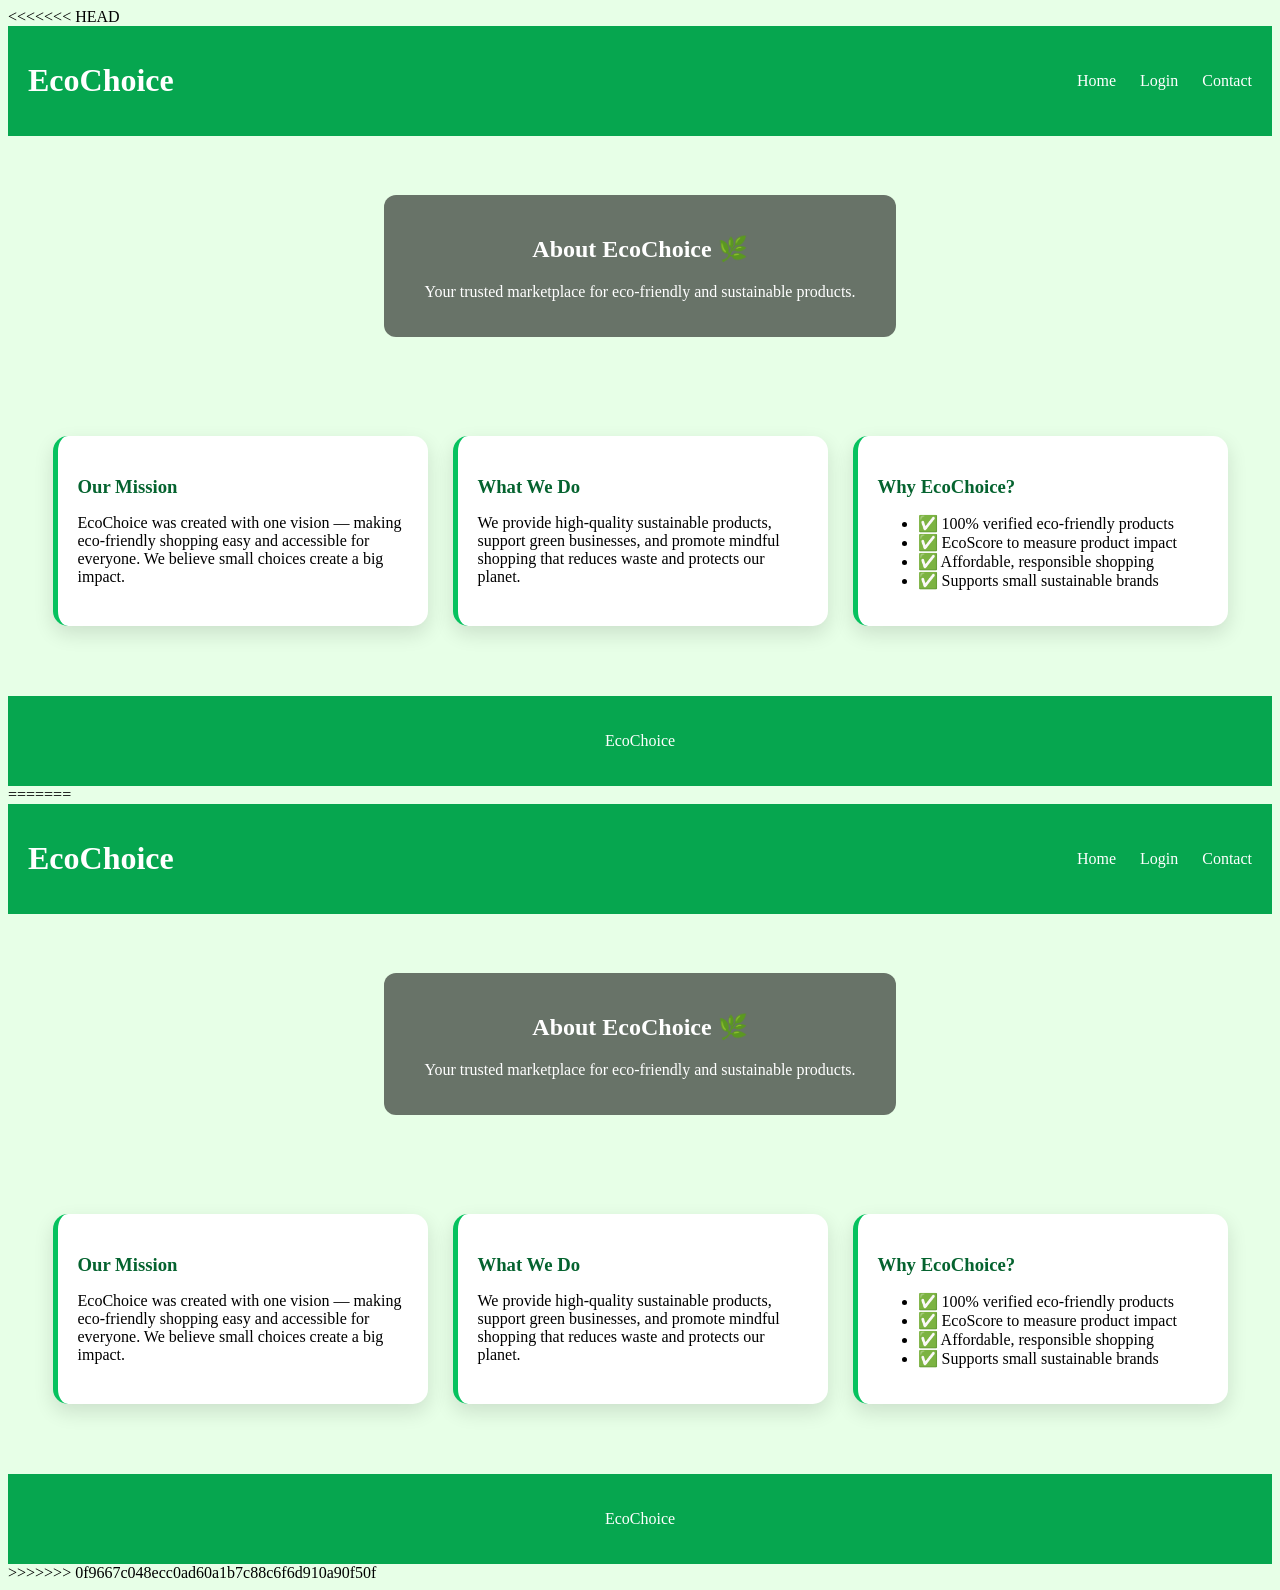
<file: about.html>
<<<<<<< HEAD
<!DOCTYPE html>
<html lang="en">
<head>
    <meta charset="UTF-8">
    <meta name="viewport" content="width=device-width, initial-scale=1.0">
    <title>EcoChoice – About Us</title>
    <link rel="stylesheet" href="about.css">
</head>
<body>

<header class="header">
    <h1>EcoChoice</h1>
    <nav>
        <a href="index.html">Home</a>
        <a href="auth.html">Login</a>
        <a href="contact.html">Contact</a>
    </nav>
</header>

<section class="hero">
    <div class="hero-text">
        <h2>About EcoChoice 🌿</h2>
        <p>Your trusted marketplace for eco-friendly and sustainable products.</p>
    </div>
</section>

<section class="about-content">

    <div class="card">
        <h3>Our Mission</h3>
        <p>EcoChoice was created with one vision — making eco-friendly shopping easy and accessible for everyone. 
        We believe small choices create a big impact.</p>
    </div>

    <div class="card">
        <h3>What We Do</h3>
        <p>We provide high-quality sustainable products, support green businesses, and promote mindful shopping that reduces waste and protects our planet.</p>
    </div>

    <div class="card">
        <h3>Why EcoChoice?</h3>
        <ul>
            <li>✅ 100% verified eco-friendly products</li>
            <li>✅ EcoScore to measure product impact</li>
            <li>✅ Affordable, responsible shopping</li>
            <li>✅ Supports small sustainable brands</li>
        </ul>
    </div>

</section>

<footer>
    <p> EcoChoice <p>
</footer>

</body>
</html>
=======
<!DOCTYPE html>
<html lang="en">
<head>
    <meta charset="UTF-8">
    <meta name="viewport" content="width=device-width, initial-scale=1.0">
    <title>EcoChoice – About Us</title>
    <link rel="stylesheet" href="about.css">
</head>
<body>

<header class="header">
    <h1>EcoChoice</h1>
    <nav>
        <a href="index.html">Home</a>
        <a href="auth.html">Login</a>
        <a href="contact.html">Contact</a>
    </nav>
</header>

<section class="hero">
    <div class="hero-text">
        <h2>About EcoChoice 🌿</h2>
        <p>Your trusted marketplace for eco-friendly and sustainable products.</p>
    </div>
</section>

<section class="about-content">

    <div class="card">
        <h3>Our Mission</h3>
        <p>EcoChoice was created with one vision — making eco-friendly shopping easy and accessible for everyone. 
        We believe small choices create a big impact.</p>
    </div>

    <div class="card">
        <h3>What We Do</h3>
        <p>We provide high-quality sustainable products, support green businesses, and promote mindful shopping that reduces waste and protects our planet.</p>
    </div>

    <div class="card">
        <h3>Why EcoChoice?</h3>
        <ul>
            <li>✅ 100% verified eco-friendly products</li>
            <li>✅ EcoScore to measure product impact</li>
            <li>✅ Affordable, responsible shopping</li>
            <li>✅ Supports small sustainable brands</li>
        </ul>
    </div>

</section>

<footer>
    <p> EcoChoice <p>
</footer>

</body>
</html>
>>>>>>> 0f9667c048ecc0ad60a1b7c88c6f6d910a90f50f
</file>
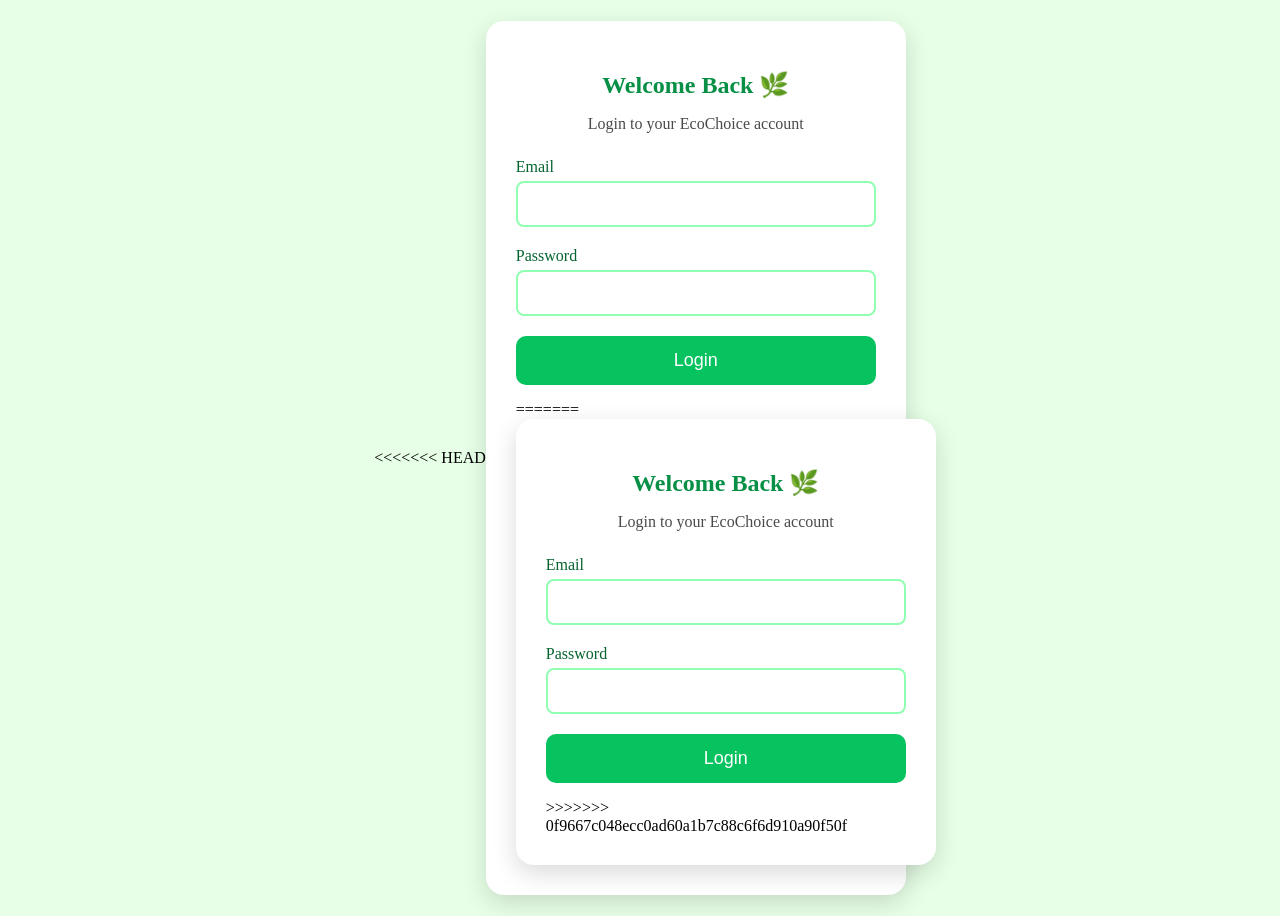
<file: auth.html>
<<<<<<< HEAD
<!DOCTYPE html>
<html lang="en">
<head>
    <meta charset="UTF-8">
    <meta name="viewport" content="width=device-width, initial-scale=1.0">
    <title>EcoChoice - Login & Register</title>
    <link rel="stylesheet" href="auth.css">
</head>
<body>

<div class="container">

    <!-- Login Form -->
    <form id="loginForm" class="form active">
        <h2>Welcome Back 🌿</h2>
        <p class="tagline">Login to your EcoChoice account</p>

        <div class="input-group">
            <label>Email</label>
            <input type="email" required>
        </div>

        <div class="input-group">
            <label>Password</label>
            <input type="password" required>
        </div>

        <button type="submit">Login</button>

      
    </form>
<script src="auth.js"></script>
    
</body>
</html>
=======
<!DOCTYPE html>
<html lang="en">
<head>
    <meta charset="UTF-8">
    <meta name="viewport" content="width=device-width, initial-scale=1.0">
    <title>EcoChoice - Login & Register</title>
    <link rel="stylesheet" href="auth.css">
</head>
<body>

<div class="container">

    <!-- Login Form -->
    <form id="loginForm" class="form active">
        <h2>Welcome Back 🌿</h2>
        <p class="tagline">Login to your EcoChoice account</p>

        <div class="input-group">
            <label>Email</label>
            <input type="email" required>
        </div>

        <div class="input-group">
            <label>Password</label>
            <input type="password" required>
        </div>

        <button type="submit">Login</button>

      
    </form>
<script src="auth.js"></script>
    
</body>
</html>
>>>>>>> 0f9667c048ecc0ad60a1b7c88c6f6d910a90f50f
</file>
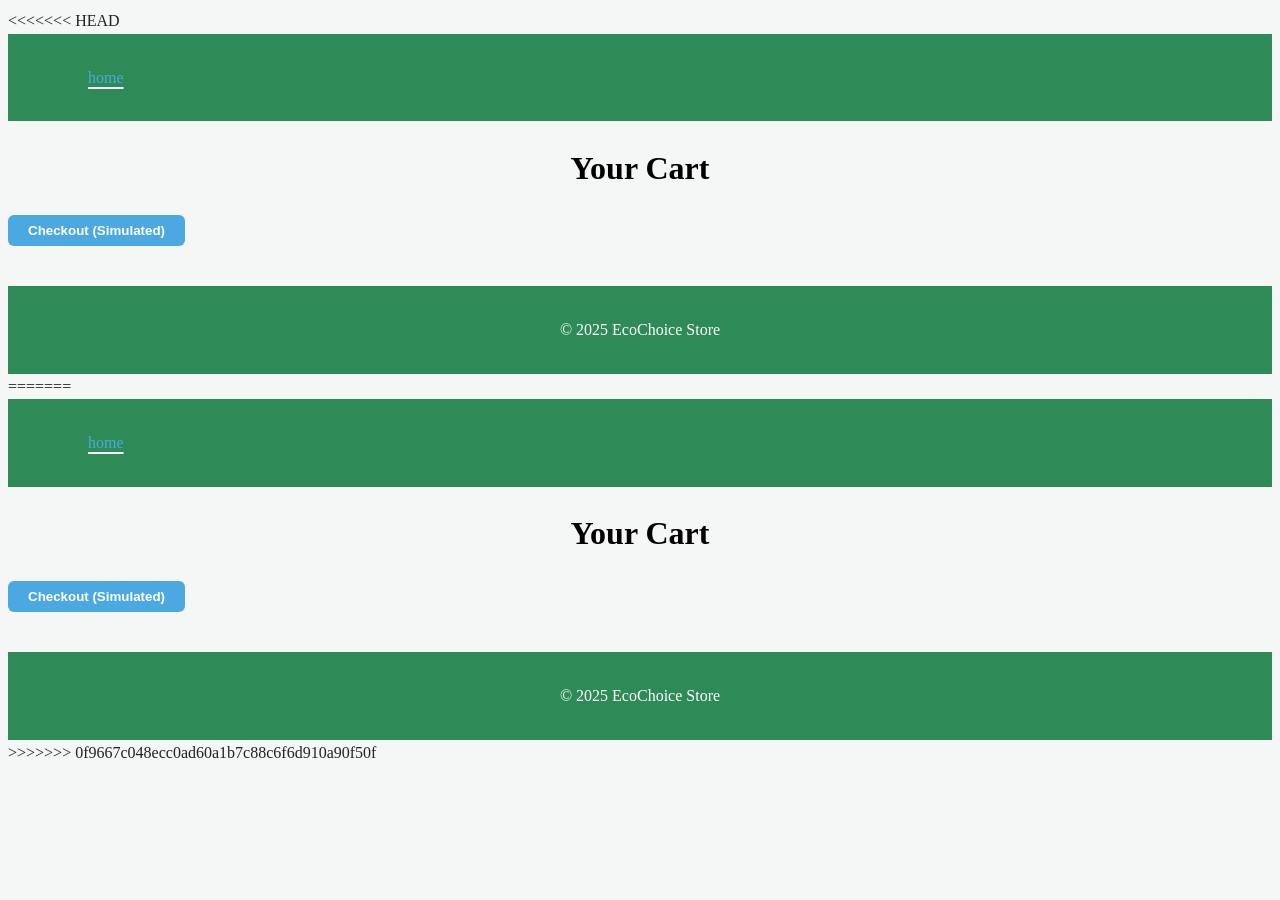
<file: cart4.html>
<<<<<<< HEAD
<!DOCTYPE html>
<html lang="en">
<head>
  <meta charset="utf-8" />
  <meta name="viewport" content="width=device-width, initial-scale=1"/>
  <title>EcoChoice Store - Cart</title>
  <link rel="stylesheet" href="style5.css">

  
<body >
    <header>
        <nav>

<ul>
    <li><a href="index.html" class="active">home</a></li>
   
    
</ul>
<div class="hamburger">
<i class="fa-solid fa-bars"></i>
</div>

        </nav>
    </header>

  <main class="container cart-page">
    <h1 id="abhin">Your Cart</h1>
    <div id="abhin"></div>
    <div id="cartTotal"></div>
    <button id="checkoutBtn" class="btn primary">Checkout (Simulated)</button>
  </main>

  <footer class="site-footer">
    <div class="container">
      <p>© 2025 EcoChoice Store</p>
    </div>
  </footer>

  <script src="app4.js"></script>
</body>
</html>
=======
<!DOCTYPE html>
<html lang="en">
<head>
  <meta charset="utf-8" />
  <meta name="viewport" content="width=device-width, initial-scale=1"/>
  <title>EcoChoice Store - Cart</title>
  <link rel="stylesheet" href="style5.css">

  
<body >
    <header>
        <nav>

<ul>
    <li><a href="index.html" class="active">home</a></li>
   
    
</ul>
<div class="hamburger">
<i class="fa-solid fa-bars"></i>
</div>

        </nav>
    </header>

  <main class="container cart-page">
    <h1 id="abhin">Your Cart</h1>
    <div id="abhin"></div>
    <div id="cartTotal"></div>
    <button id="checkoutBtn" class="btn primary">Checkout (Simulated)</button>
  </main>

  <footer class="site-footer">
    <div class="container">
      <p>© 2025 EcoChoice Store</p>
    </div>
  </footer>

  <script src="app4.js"></script>
</body>
</html>
>>>>>>> 0f9667c048ecc0ad60a1b7c88c6f6d910a90f50f
</file>
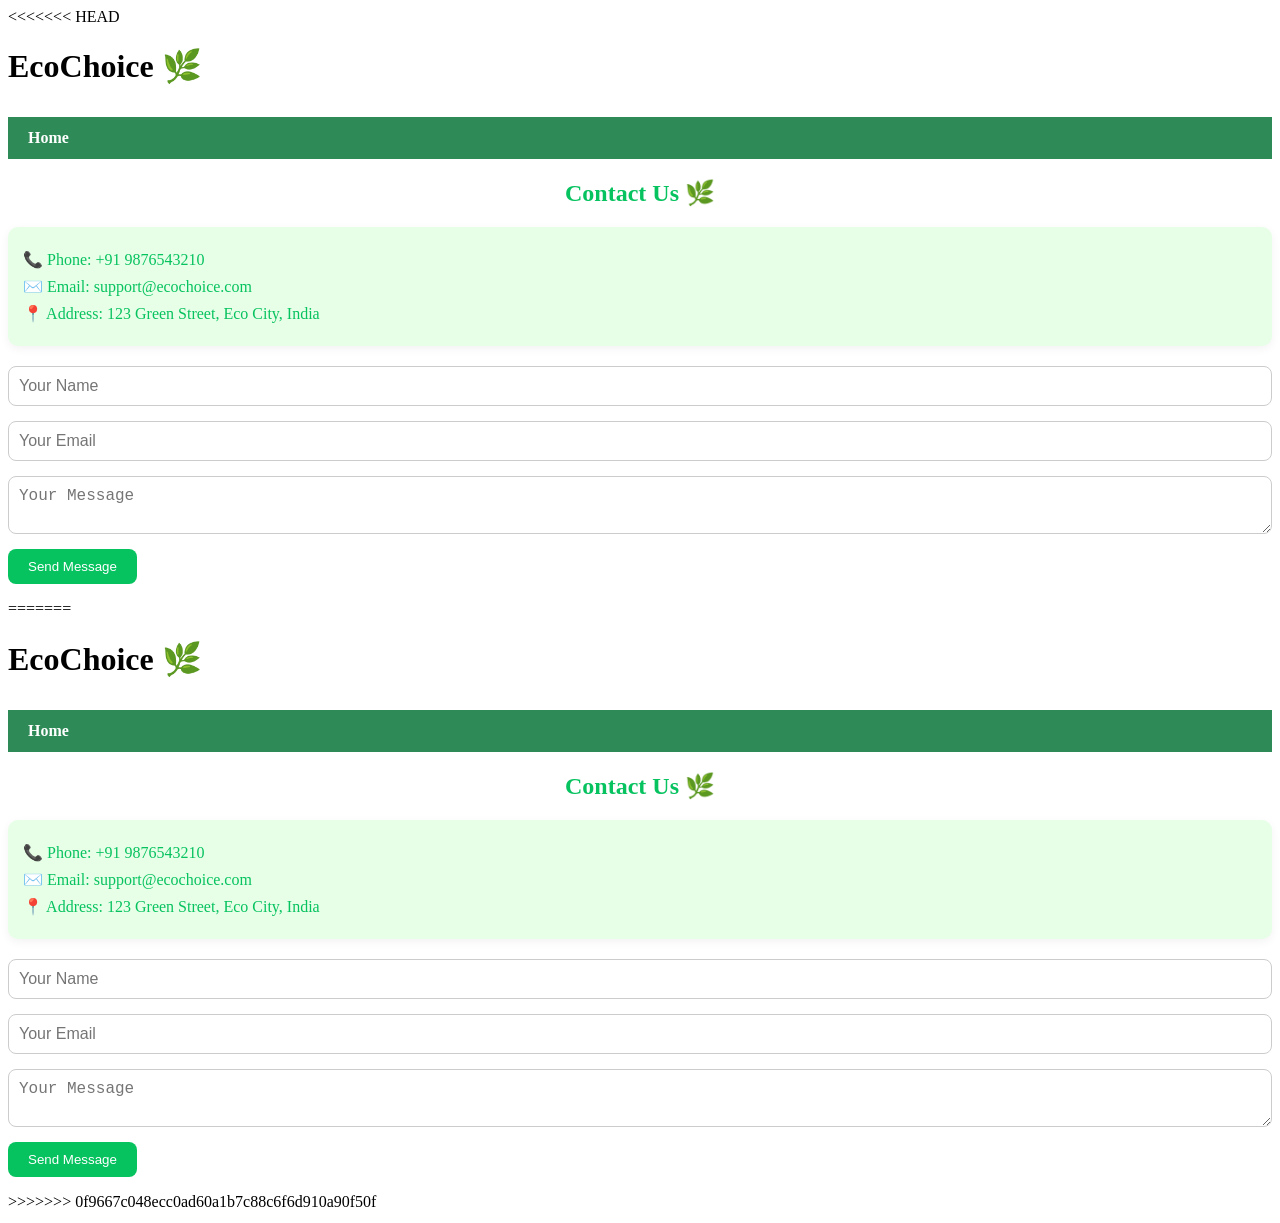
<file: contact.html>
<<<<<<< HEAD
<!DOCTYPE html>
<html lang="en">
<head>
<meta charset="UTF-8">
<meta name="viewport" content="width=device-width, initial-scale=1.0">
<title>EcoChoice 🌿 — Contact Us</title>
<link rel="stylesheet" href="style4.css">
<link rel="stylesheet" href="contact.css">
</head>
<body>

<header>
  <h1>EcoChoice 🌿</h1>
  <nav>
    <ul>
      <li><a href="index.html">Home</a></li>
    </ul>
  </nav>
</header>

<main>
  <section class="contact-section">
    <div class="container">
      <h2>Contact Us 🌿</h2>

      <!-- Contact Info -->
      <div class="contact-info">
        <p>📞 Phone: +91 9876543210</p>
        <p>✉️ Email: support@ecochoice.com</p>
        <p>📍 Address: 123 Green Street, Eco City, India</p>
      </div>

      <!-- Contact Form -->
      <form id="contactForm">
        <input type="text" id="name" placeholder="Your Name" required>
        <input type="email" id="email" placeholder="Your Email" required>
        <textarea id="message" placeholder="Your Message" required></textarea>
        <button type="submit">Send Message</button>
      </form>

      <!-- Animated Success Message -->
      <div id="successMessage" class="success-message">
        🌱 Thank you! Your message has been sent.
      </div>
    </div>
  </section>
</main>

<script src="contact.js"></script>
</body>
</html>
=======
<!DOCTYPE html>
<html lang="en">
<head>
<meta charset="UTF-8">
<meta name="viewport" content="width=device-width, initial-scale=1.0">
<title>EcoChoice 🌿 — Contact Us</title>
<link rel="stylesheet" href="style4.css">
<link rel="stylesheet" href="contact.css">
</head>
<body>

<header>
  <h1>EcoChoice 🌿</h1>
  <nav>
    <ul>
      <li><a href="index.html">Home</a></li>
    </ul>
  </nav>
</header>

<main>
  <section class="contact-section">
    <div class="container">
      <h2>Contact Us 🌿</h2>

      <!-- Contact Info -->
      <div class="contact-info">
        <p>📞 Phone: +91 9876543210</p>
        <p>✉️ Email: support@ecochoice.com</p>
        <p>📍 Address: 123 Green Street, Eco City, India</p>
      </div>

      <!-- Contact Form -->
      <form id="contactForm">
        <input type="text" id="name" placeholder="Your Name" required>
        <input type="email" id="email" placeholder="Your Email" required>
        <textarea id="message" placeholder="Your Message" required></textarea>
        <button type="submit">Send Message</button>
      </form>

      <!-- Animated Success Message -->
      <div id="successMessage" class="success-message">
        🌱 Thank you! Your message has been sent.
      </div>
    </div>
  </section>
</main>

<script src="contact.js"></script>
</body>
</html>
>>>>>>> 0f9667c048ecc0ad60a1b7c88c6f6d910a90f50f
</file>
<file: about.css>
<<<<<<< HEAD
* {
    margin: 0;
    padding: 0;
    box-sizing: border-box;
    font-family: Poppins, sans-serif;
}

body {
    background: #e7ffe7;
}

/* Header */
.header {
    background: #06a64f;
    padding: 15px 20px;
    color: white;
    display: flex;
    justify-content: space-between;
    align-items: center;
}

.header nav a {
    color: white;
    margin-left: 20px;
    text-decoration: none;
    font-weight: 500;
}

.header nav a.active,
.header nav a:hover {
    text-decoration: underline;
}

/* Hero Section */
.hero {
    background: url('https://images.unsplash.com/photo-1469474968028-56623f02e42e')
        no-repeat center/cover;
    height: 260px;
    display: flex;
    justify-content: center;
    align-items: center;
}

.hero-text {
    background: rgba(0, 0, 0, 0.55);
    padding: 20px 40px;
    border-radius: 12px;
    color: white;
    text-align: center;
}

/* About Section */
.about-content {
    padding: 40px 20px;
    display: flex;
    flex-wrap: wrap;
    justify-content: center;
    gap: 25px;
}

.card {
    width: 330px;
    background: white;
    padding: 20px;
    border-left: 5px solid #06c25f;
    border-radius: 15px;
    box-shadow: 0 8px 20px rgba(0,0,0,0.12);
}

.card h3 {
    color: #05632f;
    margin-bottom: 10px;

justify-content: center;
    flex-wrap: wrap;
    gap: 25px;
    margin-top: 20px;
}

.team-card {
    width: 170px;
    background: white;
    padding: 20px;
    border-radius: 15px;
    box-shadow: 0 8px 20px rgba(0,0,0,0.12);
}

.team-card img {
    width: 100px;
    border-radius: 50%;
    margin-bottom: 10px;
}

.team-card h4 {
    color: #06a64f;
}

/* Foter */
footer {
    text-align: center;
    padding: 20px;
    background: #06a64f;
    color: white;
    margin-top: 30px;
}
=======
* {
    margin: 0;
    padding: 0;
    box-sizing: border-box;
    font-family: Poppins, sans-serif;
}

body {
    background: #e7ffe7;
}

/* Header */
.header {
    background: #06a64f;
    padding: 15px 20px;
    color: white;
    display: flex;
    justify-content: space-between;
    align-items: center;
}

.header nav a {
    color: white;
    margin-left: 20px;
    text-decoration: none;
    font-weight: 500;
}

.header nav a.active,
.header nav a:hover {
    text-decoration: underline;
}

/* Hero Section */
.hero {
    background: url('https://images.unsplash.com/photo-1469474968028-56623f02e42e')
        no-repeat center/cover;
    height: 260px;
    display: flex;
    justify-content: center;
    align-items: center;
}

.hero-text {
    background: rgba(0, 0, 0, 0.55);
    padding: 20px 40px;
    border-radius: 12px;
    color: white;
    text-align: center;
}

/* About Section */
.about-content {
    padding: 40px 20px;
    display: flex;
    flex-wrap: wrap;
    justify-content: center;
    gap: 25px;
}

.card {
    width: 330px;
    background: white;
    padding: 20px;
    border-left: 5px solid #06c25f;
    border-radius: 15px;
    box-shadow: 0 8px 20px rgba(0,0,0,0.12);
}

.card h3 {
    color: #05632f;
    margin-bottom: 10px;

justify-content: center;
    flex-wrap: wrap;
    gap: 25px;
    margin-top: 20px;
}

.team-card {
    width: 170px;
    background: white;
    padding: 20px;
    border-radius: 15px;
    box-shadow: 0 8px 20px rgba(0,0,0,0.12);
}

.team-card img {
    width: 100px;
    border-radius: 50%;
    margin-bottom: 10px;
}

.team-card h4 {
    color: #06a64f;
}

/* Foter */
footer {
    text-align: center;
    padding: 20px;
    background: #06a64f;
    color: white;
    margin-top: 30px;
}
>>>>>>> 0f9667c048ecc0ad60a1b7c88c6f6d910a90f50f
</file>
<file: auth.css>
<<<<<<< HEAD
* {
    margin: 0;
    padding: 0;
    box-sizing: border-box;
    font-family: "Poppins", sans-serif;
}

body {
    background: #e7ffe7; /* eco theme */
    display: flex;
    justify-content: center;
    align-items: center;
    height: 100vh;
}

/* container */
.container {
    width: 360px;
    background: #ffffff;
    padding: 30px;
    border-radius: 18px;
    box-shadow: 0 8px 25px rgba(0, 0, 0, 0.15);
}

/* Hide forms initially */
.form {
    display: none;
}

.form.active {
    display: block;
}

/* Headings */
h2 {
    text-align: center;
    color: #068f45;
    margin-bottom: 5px;
}

.tagline {
    text-align: center;
    color: #4a4a4a;
    margin-bottom: 25px;
}

/* Input Box */
.input-group {
    margin-bottom: 20px;
}

.input-group label {
    color: #05632f;
    font-size: 16px;
    margin-bottom: 5px;
    display: block;
}

.input-group input {
    width: 100%;
    padding: 12px;
    border: 2px solid #91ffb2;
    border-radius: 8px;
    font-size: 16px;
}

.input-group input:focus {
    border-color: #00c466;
    outline: none;
}

/* Button */
button {
    width: 100%;
    padding: 14px;
    background: #06c25f;
    border: none;
    color: white;
    font-size: 18px;
    border-radius: 10px;
    cursor: pointer;
    transition: 0.3s;
}

button:hover {
    background: #049d4c;
}

/* Switch links */
.switch {
    text-align: center;
    margin-top: 15px;
    font-size: 14px;
}

.switch span {
    color: #04a04f;
    cursor: pointer;
    font-weight: bold;
}
=======
* {
    margin: 0;
    padding: 0;
    box-sizing: border-box;
    font-family: "Poppins", sans-serif;
}

body {
    background: #e7ffe7; /* eco theme */
    display: flex;
    justify-content: center;
    align-items: center;
    height: 100vh;
}

/* container */
.container {
    width: 360px;
    background: #ffffff;
    padding: 30px;
    border-radius: 18px;
    box-shadow: 0 8px 25px rgba(0, 0, 0, 0.15);
}

/* Hide forms initially */
.form {
    display: none;
}

.form.active {
    display: block;
}

/* Headings */
h2 {
    text-align: center;
    color: #068f45;
    margin-bottom: 5px;
}

.tagline {
    text-align: center;
    color: #4a4a4a;
    margin-bottom: 25px;
}

/* Input Box */
.input-group {
    margin-bottom: 20px;
}

.input-group label {
    color: #05632f;
    font-size: 16px;
    margin-bottom: 5px;
    display: block;
}

.input-group input {
    width: 100%;
    padding: 12px;
    border: 2px solid #91ffb2;
    border-radius: 8px;
    font-size: 16px;
}

.input-group input:focus {
    border-color: #00c466;
    outline: none;
}

/* Button */
button {
    width: 100%;
    padding: 14px;
    background: #06c25f;
    border: none;
    color: white;
    font-size: 18px;
    border-radius: 10px;
    cursor: pointer;
    transition: 0.3s;
}

button:hover {
    background: #049d4c;
}

/* Switch links */
.switch {
    text-align: center;
    margin-top: 15px;
    font-size: 14px;
}

.switch span {
    color: #04a04f;
    cursor: pointer;
    font-weight: bold;
}
>>>>>>> 0f9667c048ecc0ad60a1b7c88c6f6d910a90f50f
</file>
<file: style5.css>
<<<<<<< HEAD

* {
  margin: 0;
  padding: 0;
  box-sizing: border-box;
  font-family: "Poppins", sans-serif;
}

body {
  background-color: #f4f7f5;
  color: #222;
  line-height: 1.6;
  
  
    
}

#loginimg{
   line-height: 1.6;
  background-image: url('https://www.shutterstock.com/image-vector/eco-friendly-website-icon-260nw-71649169.jpg');
   background-size: cover;
    background-repeat: no-repeat;
  
    animation: slideBg 10s infinite
    alternate ease-in-out;

}
#cartimg{
   line-height: 1.6;
  background-image: url('https://thumbs.dreamstime.com/b/green-shopping-cart-recycle-symbol-eco-retail-icon-sustainable-products-zero-waste-circular-economy-organic-goods-393669893.jpg');
   background-size: cover;
    background-repeat: no-repeat;
  
    animation: slideBg 10s infinite
    alternate ease-in-out;

}
#watchimg{
   line-height: 1.6;
  background-image: url('https://png.pngtree.com/thumb_back/fh260/background/20230703/pngtree-3d-illustration-of-eco-friendly-tourism-on-a-wooden-background-image_3789846.jpg');
   background-size: cover;
    background-repeat: no-repeat;
  
    animation: slideBg 10s infinite
    alternate ease-in-out;

}
#aboutimg{
   line-height: 1.6;
  background-image: url('https://i.pinimg.com/736x/ce/a9/20/cea920e5245320944d301e09e7ca50d0.jpg');
   background-size: cover;
    background-repeat: no-repeat;
  
    animation: slideBg 10s infinite
    alternate ease-in-out;

}



header h1 {
  font-size: 1.8rem;
  font-weight: 600;
}

nav ul {
  list-style: none;
  display: flex;
  gap: 25px;
}

nav ul li a {
  color: white;
  text-decoration: none;
  font-weight: 500;
  transition: 0.3s ease;
}

nav ul li a:hover {
  color: #d4f5d0;
}

/* --- Hero Section --- */
.hero {
  background: url("../images/placeholder-1.jpg") center/cover no-repeat;
  height: 70vh;
  display: flex;
  flex-direction: column;
  justify-content: center;
  align-items: center;
  color: white;
  text-align: center;
  background-blend-mode: multiply;
  background-color: rgba(0, 0, 0, 0.4);
}
#abhi{
  color: #fff;
  display:flex;
  justify-content: center;
  align-items: center;
}
#abhin{
  color:#000000;
  display:flex;
  justify-content: center;
  align-items: center;
}
#password,#email{
  display:flex;
  justify-content: center;
  align-items: center;
  flex-direction: column;

  width:100%;
    padding:16px 10px;
    border:none;
    outline:none;
    border-radius: 4px;
    font-size: 20px;
    background-color: lightgray;
    margin: 10px 0;
}
.emails{
  display: flex;
  justify-content: center;
  align-items: center;
}

.hero h2 {
  font-size: 2.5rem;
  margin-bottom: 10px;
}

.hero p {
  font-size: 1.2rem;
}

.hero button {
  background-color: #90ee90;
  color: #222;
  border: none;
  padding: 10px 20px;
  font-size: 1rem;
  border-radius: 6px;
  margin-top: 15px;
  cursor: pointer;
  transition: 0.3s;
}

.hero button:hover {
  background-color: #77dd77;
}

/* --- Product Grid --- */
.products {
  padding: 40px 80px;
  display: grid;
  grid-template-columns: repeat(auto-fit, minmax(220px, 1fr));
  gap: 25px;
}

.product-card {
  background: white;
  border-radius: 12px;
  box-shadow: 0 2px 6px rgba(0, 0, 0, 0.1);
  text-align: center;
  overflow: hidden;
  transition: transform 0.3s ease;
}

.product-card:hover {
  transform: translateY(-5px);
}


.product-card img {
  width: 100%;
  height: 200px;
  object-fit: cover;
 
}

.product-card h3 {
  font-size: 1.1rem;
  margin: 10px 0;
}

.product-card p {
  color: #444;
}
.btnprimary{
background: #e74c3c;
  color: white;
  border: none;
  padding: 10px 16px;
  border-radius: 4px;
  cursor: pointer;
}

.product-card button {
  margin: 10px;
  background-color: #2e8b57;
  color: white;
  border: none;
  padding: 8px 14px;
  border-radius: 6px;
  cursor: pointer;
  transition: 0.3s;
}

.product-card button:hover {
  background-color: #256d46;
}

/* --- Footer --- */
footer {
  background-color: #2e8b57;
  color: white;
  text-align: center;
  padding: 15px 0;
  margin-top: 40px;
}
/*navigation slide bar */

header nav{
   
   
    align-items: center;
   
   
     background-color: #2e8b57;
  color: white;
  display: flex;
  justify-content: space-between;
  align-items: center;
  padding: 15px 40px;
  position: sticky;
  top: 0;
  z-index: 1000;

}
ul{
    display:flex;
    justify-content: space-between;
    flex-basis:44%;

}
ul li{
    list-style-type:none;

}
ul li a{
    font-weight:600;
    text-decoration: none;
}
ul li:not(:last-child) a:hover ,ul li a.active{
    text-decoration: underline 2px;
    text-underline-offset:4px;
    color:#4ca8e1;
    text-decoration-color:#fff;

}
.btn{
    font-weight: 700;
    padding: 8px 20px;
    border: none;
    background-color: #4ca8e1;
    border-radius: 6px;
    cursor: pointer;
    color:#fff;

}
.btn:hover{
    background-color: #0091ff;
}
.hamburger{
    font-size: 30px;
    display: none;
}
@media  screen and (max-width :1024px){
    .hamburger{
        display: flex;
        cursor: pointer;
    }
    ul{
        display: none;
    }
    ul.ham_active{
        display:flex;
        flex-direction: column;
        justify-content: center;
        align-items: center;
        position: absolute;
        top: 60px;
        left:0px;
        background-color: #30363f;
        width:100%;
        gap:24px;
    
        height: 320px;
    }
}

/* --- Responsive Design --- */
@media (max-width: 768px) {
  header {
    flex-direction: column;
    text-align: center;
  }

  nav ul {
    flex-direction: column;
    gap: 10px;
  }

  .hero {
    height: 60vh;
  }

  .products {
    padding: 20px;
  }
}

=======

* {
  margin: 0;
  padding: 0;
  box-sizing: border-box;
  font-family: "Poppins", sans-serif;
}

body {
  background-color: #f4f7f5;
  color: #222;
  line-height: 1.6;
  
  
    
}

#loginimg{
   line-height: 1.6;
  background-image: url('https://www.shutterstock.com/image-vector/eco-friendly-website-icon-260nw-71649169.jpg');
   background-size: cover;
    background-repeat: no-repeat;
  
    animation: slideBg 10s infinite
    alternate ease-in-out;

}
#cartimg{
   line-height: 1.6;
  background-image: url('https://thumbs.dreamstime.com/b/green-shopping-cart-recycle-symbol-eco-retail-icon-sustainable-products-zero-waste-circular-economy-organic-goods-393669893.jpg');
   background-size: cover;
    background-repeat: no-repeat;
  
    animation: slideBg 10s infinite
    alternate ease-in-out;

}
#watchimg{
   line-height: 1.6;
  background-image: url('https://png.pngtree.com/thumb_back/fh260/background/20230703/pngtree-3d-illustration-of-eco-friendly-tourism-on-a-wooden-background-image_3789846.jpg');
   background-size: cover;
    background-repeat: no-repeat;
  
    animation: slideBg 10s infinite
    alternate ease-in-out;

}
#aboutimg{
   line-height: 1.6;
  background-image: url('https://i.pinimg.com/736x/ce/a9/20/cea920e5245320944d301e09e7ca50d0.jpg');
   background-size: cover;
    background-repeat: no-repeat;
  
    animation: slideBg 10s infinite
    alternate ease-in-out;

}



header h1 {
  font-size: 1.8rem;
  font-weight: 600;
}

nav ul {
  list-style: none;
  display: flex;
  gap: 25px;
}

nav ul li a {
  color: white;
  text-decoration: none;
  font-weight: 500;
  transition: 0.3s ease;
}

nav ul li a:hover {
  color: #d4f5d0;
}

/* --- Hero Section --- */
.hero {
  background: url("../images/placeholder-1.jpg") center/cover no-repeat;
  height: 70vh;
  display: flex;
  flex-direction: column;
  justify-content: center;
  align-items: center;
  color: white;
  text-align: center;
  background-blend-mode: multiply;
  background-color: rgba(0, 0, 0, 0.4);
}
#abhi{
  color: #fff;
  display:flex;
  justify-content: center;
  align-items: center;
}
#abhin{
  color:#000000;
  display:flex;
  justify-content: center;
  align-items: center;
}
#password,#email{
  display:flex;
  justify-content: center;
  align-items: center;
  flex-direction: column;

  width:100%;
    padding:16px 10px;
    border:none;
    outline:none;
    border-radius: 4px;
    font-size: 20px;
    background-color: lightgray;
    margin: 10px 0;
}
.emails{
  display: flex;
  justify-content: center;
  align-items: center;
}

.hero h2 {
  font-size: 2.5rem;
  margin-bottom: 10px;
}

.hero p {
  font-size: 1.2rem;
}

.hero button {
  background-color: #90ee90;
  color: #222;
  border: none;
  padding: 10px 20px;
  font-size: 1rem;
  border-radius: 6px;
  margin-top: 15px;
  cursor: pointer;
  transition: 0.3s;
}

.hero button:hover {
  background-color: #77dd77;
}

/* --- Product Grid --- */
.products {
  padding: 40px 80px;
  display: grid;
  grid-template-columns: repeat(auto-fit, minmax(220px, 1fr));
  gap: 25px;
}

.product-card {
  background: white;
  border-radius: 12px;
  box-shadow: 0 2px 6px rgba(0, 0, 0, 0.1);
  text-align: center;
  overflow: hidden;
  transition: transform 0.3s ease;
}

.product-card:hover {
  transform: translateY(-5px);
}


.product-card img {
  width: 100%;
  height: 200px;
  object-fit: cover;
 
}

.product-card h3 {
  font-size: 1.1rem;
  margin: 10px 0;
}

.product-card p {
  color: #444;
}
.btnprimary{
background: #e74c3c;
  color: white;
  border: none;
  padding: 10px 16px;
  border-radius: 4px;
  cursor: pointer;
}

.product-card button {
  margin: 10px;
  background-color: #2e8b57;
  color: white;
  border: none;
  padding: 8px 14px;
  border-radius: 6px;
  cursor: pointer;
  transition: 0.3s;
}

.product-card button:hover {
  background-color: #256d46;
}

/* --- Footer --- */
footer {
  background-color: #2e8b57;
  color: white;
  text-align: center;
  padding: 15px 0;
  margin-top: 40px;
}
/*navigation slide bar */

header nav{
   
   
    align-items: center;
   
   
     background-color: #2e8b57;
  color: white;
  display: flex;
  justify-content: space-between;
  align-items: center;
  padding: 15px 40px;
  position: sticky;
  top: 0;
  z-index: 1000;

}
ul{
    display:flex;
    justify-content: space-between;
    flex-basis:44%;

}
ul li{
    list-style-type:none;

}
ul li a{
    font-weight:600;
    text-decoration: none;
}
ul li:not(:last-child) a:hover ,ul li a.active{
    text-decoration: underline 2px;
    text-underline-offset:4px;
    color:#4ca8e1;
    text-decoration-color:#fff;

}
.btn{
    font-weight: 700;
    padding: 8px 20px;
    border: none;
    background-color: #4ca8e1;
    border-radius: 6px;
    cursor: pointer;
    color:#fff;

}
.btn:hover{
    background-color: #0091ff;
}
.hamburger{
    font-size: 30px;
    display: none;
}
@media  screen and (max-width :1024px){
    .hamburger{
        display: flex;
        cursor: pointer;
    }
    ul{
        display: none;
    }
    ul.ham_active{
        display:flex;
        flex-direction: column;
        justify-content: center;
        align-items: center;
        position: absolute;
        top: 60px;
        left:0px;
        background-color: #30363f;
        width:100%;
        gap:24px;
    
        height: 320px;
    }
}

/* --- Responsive Design --- */
@media (max-width: 768px) {
  header {
    flex-direction: column;
    text-align: center;
  }

  nav ul {
    flex-direction: column;
    gap: 10px;
  }

  .hero {
    height: 60vh;
  }

  .products {
    padding: 20px;
  }
}

>>>>>>> 0f9667c048ecc0ad60a1b7c88c6f6d910a90f50f
</file>
<file: style4.css>
/* Featured products section */
*margin{
  font-family: sans-serif;
}
.featured { padding: 60px 0; background: #e8f7ed; }
.featured h2 { text-align:center; font-size:32px; margin-bottom:40px; color:#2e8b57; }

.product-slider {
  display: grid;
  grid-template-columns: repeat(auto-fit, minmax(220px, 1fr));
  gap: 20px;
}
#abhi{
  color: #000;
  display:flex;
  justify-content: center;
  align-items: center;
}
.btn{
background: rgb(3, 170, 236);
  color: #fff;
  border: none;
  padding: 10px 16px;
  border-radius: 4px;
  cursor: pointer;
}
#choise{
  display: flex;
  align-items: center;
  top:2rem;
}

.card {
  background:#fff;
  border-radius:12px;
  overflow:hidden;
  box-shadow:0 8px 20px rgba(0,0,0,0.08);
  transition: transform 0.3s ease, box-shadow 0.3s ease;
  cursor: pointer;
}
.card:hover { transform: translateY(-8px); box-shadow:0 20px 40px rgba(0,0,0,0.12); }
.card img { width:100%; height:180px; object-fit:cover; display:block; }
.card-body { padding:14px; display:flex; flex-direction:column; }
.card h3 { margin-bottom:6px; color:#2e8b57; }
.card p { margin-bottom:8px; color:#555; flex:1; }
.leaf-badge { background: linear-gradient(180deg,#e9f7ee,#d6f0dd); padding:6px 8px; border-radius:999px; font-weight:700; color:#11683b; display:inline-block; }
.card button { margin-top:8px; }
ul {
    
    margin-top: 2rem;
    display: flex;
    justify-content: space-between;
    background-color: #2e8b57;
    color:white;
    align-items: center;
    padding:12px 20px;

}
li{
    color:white;
    justify-content: space-between;
    color: #fff;
    list-style-type:none;
}
ul li a{
    font-weight:600;
    text-decoration: none;
    color:white;
}


/*slide img*/

.slider {
  width: 100%;
  overflow: hidden;       /* Hide extra images */
  background: #e8f7ed;
}

.slide-track {
  display: flex;
  gap: 20px;              /* Space between slides */
  animation: scrollLeftRight 20s linear infinite;
}

.slide img {
  height: 180px;
  object-fit: cover;
  border-radius: 12px;
  display: block;
}

/* LEFT TO RIGHT scroll animation */
@keyframes scrollLeftRight {
  0% {
    transform: translateX(-100%); /* Start fully off-screen left */
  }
  100% {
    transform: translateX(100%);  /* End fully off-screen right */
  }
}

/* Buttons */
.dark-mode button {
    background: #0cb46b !important;
}

/* Toggle Button */
.dark-toggle {
    background: #008000;
    border: none;
    padding: 8px 14px;
    font-size: 20px;
    border-radius: 10px;
    cursor: pointer;
    margin-left: 15px;
    transition: 0.3s;
}

.dark-toggle:hover {
    background: #bfffc4;
}
.slider {
  width: 100%;
  overflow: hidden;
  background: #e8f7ed;
}

.slide-track {
  display: flex;
  width: calc(200%); 
  animation: scrollLeftRight 30s linear infinite;
}

.slide-track img {
  width: 300px;
  height: 180px;
  margin-right: 20px;
  border-radius: 12px;
  object-fit: cover;
}

/* Continuous scroll animation */
@keyframes scrollLeftRight {
  0% {
    transform: translateX(-50%);
  }
  100% {
    transform: translateX(0);
  }
}









/* Hero responsive */
@media(max-width:768px) { .hero-content h1{ font-size:36px; } .hero-content p{ font-size:18px; } }
</file>
<file: contact.css>
<<<<<<< HEAD
.contact-section {
  padding: 40px;
  background: #f0fff0;
  border-radius: 12px;
  max-width: 600px;
  margin: 40px auto;
  box-shadow: 0 5px 20px rgba(0,0,0,0.1);
}

.contact-section h2 {
  text-align: center;
  margin-bottom: 20px;
  color: #06c25f;
}

.contact-section input,
.contact-section textarea {
  width: 100%;
  padding: 10px;
  margin-bottom: 15px;
  border-radius: 8px;
  border: 1px solid #ccc;
  font-size: 16px;
}

.contact-section button {
  padding: 10px 20px;
  background: #06c25f;
  color: white;
  border: none;
  border-radius: 8px;
  cursor: pointer;
  transition: 0.3s;
}

.contact-section button:hover {
  background: #0cb46b;
}

.success-message {
  display: none;
  margin-top: 15px;
  padding: 10px;
  background: #06c25f;
  color: white;
  text-align: center;
  border-radius: 8px;
  animation: fadeInOut 3s forwards;
}

@keyframes fadeInOut {
  0% { opacity: 0; transform: translateY(-10px); }
  10% { opacity: 1; transform: translateY(0); }
  90% { opacity: 1; transform: translateY(0); }
  100% { opacity: 0; transform: translateY(-10px); }
}
.contact-info {
  background: #e7ffe7;
  padding: 15px;
  border-radius: 10px;
  margin-bottom: 20px;
  box-shadow: 0 3px 10px rgba(0,0,0,0.05);
}

.contact-info p {
  margin: 8px 0;
  font-weight: 500;
  color: #06c25f;
}
=======
.contact-section {
  padding: 40px;
  background: #f0fff0;
  border-radius: 12px;
  max-width: 600px;
  margin: 40px auto;
  box-shadow: 0 5px 20px rgba(0,0,0,0.1);
}

.contact-section h2 {
  text-align: center;
  margin-bottom: 20px;
  color: #06c25f;
}

.contact-section input,
.contact-section textarea {
  width: 100%;
  padding: 10px;
  margin-bottom: 15px;
  border-radius: 8px;
  border: 1px solid #ccc;
  font-size: 16px;
}

.contact-section button {
  padding: 10px 20px;
  background: #06c25f;
  color: white;
  border: none;
  border-radius: 8px;
  cursor: pointer;
  transition: 0.3s;
}

.contact-section button:hover {
  background: #0cb46b;
}

.success-message {
  display: none;
  margin-top: 15px;
  padding: 10px;
  background: #06c25f;
  color: white;
  text-align: center;
  border-radius: 8px;
  animation: fadeInOut 3s forwards;
}

@keyframes fadeInOut {
  0% { opacity: 0; transform: translateY(-10px); }
  10% { opacity: 1; transform: translateY(0); }
  90% { opacity: 1; transform: translateY(0); }
  100% { opacity: 0; transform: translateY(-10px); }
}
.contact-info {
  background: #e7ffe7;
  padding: 15px;
  border-radius: 10px;
  margin-bottom: 20px;
  box-shadow: 0 3px 10px rgba(0,0,0,0.05);
}

.contact-info p {
  margin: 8px 0;
  font-weight: 500;
  color: #06c25f;
}
>>>>>>> 0f9667c048ecc0ad60a1b7c88c6f6d910a90f50f
</file>
